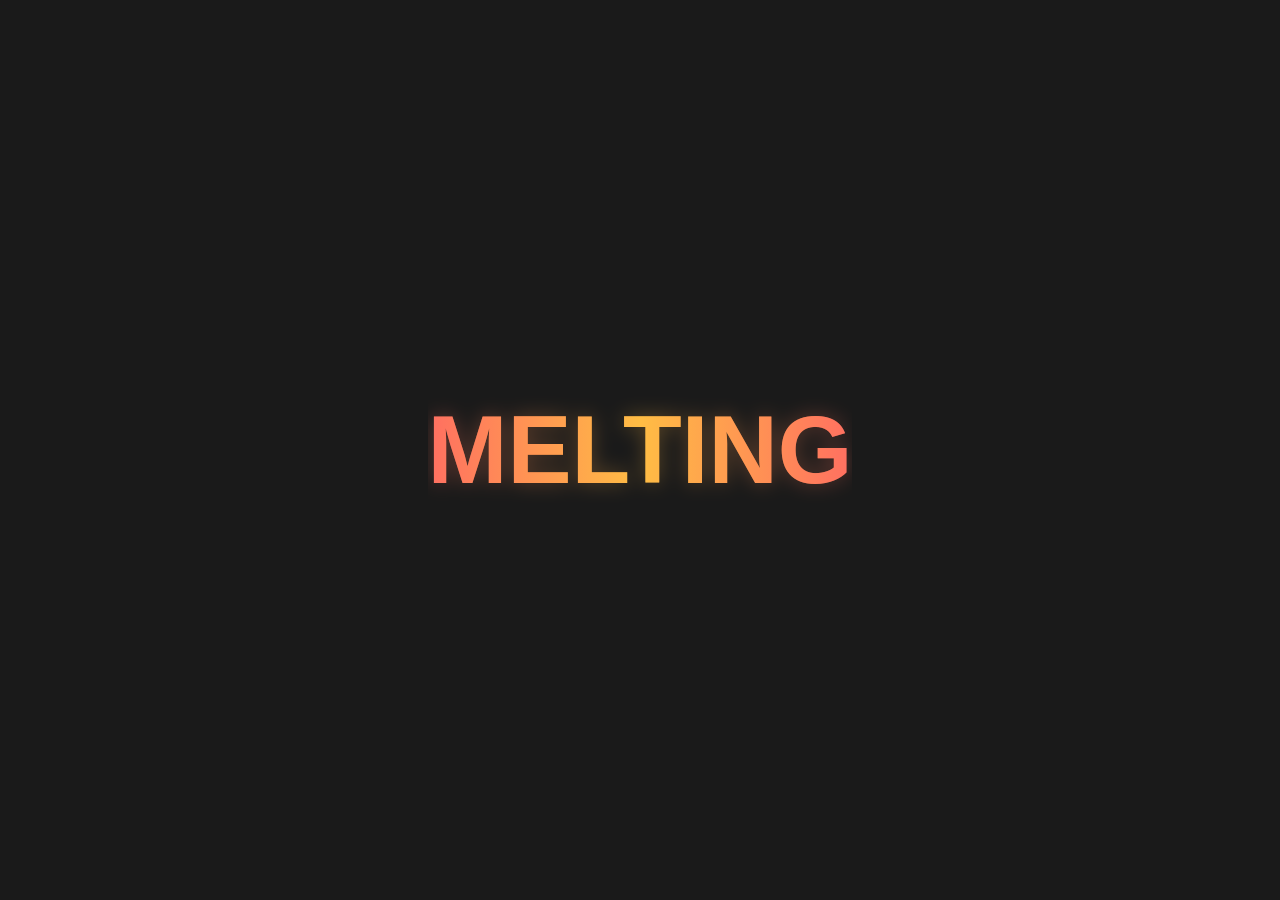
<file: index.html>
<!DOCTYPE html>
<html lang="en">
<head>
    <meta charset="UTF-8">
    <meta name="viewport" content="width=device-width, initial-scale=1.0">
    <title>Document</title>
    <link rel="stylesheet" href="style.css"/>
</head>
<body>
    <div class="melting-text-container">
    <h1 class="melting-text">MELTING</h1>
</div>

</body>
</html>
</file>
<file: style.css>
body {
    display: flex;
    justify-content: center;
    align-items: center;
    height: 100vh;
    margin: 0;
    background: #1a1a1a;
    overflow: hidden;
    font-family: 'Arial', sans-serif;
}

.melting-text-container {
    position: relative;
    overflow: hidden;
}

.melting-text {
    font-size: 6rem;
    font-weight: bold;
    text-transform: uppercase;
    color: #fff;
    position: relative;
    animation: melt 3s infinite ease-in-out;
    background: linear-gradient(90deg, #ff6f61, #ffbd44, #ff6f61);
    -webkit-background-clip: text;
    color: transparent;
}

.melting-text::before,
.melting-text::after {
    content: 'MELTING';
    position: absolute;
    top: 0;
    left: 0;
    width: 100%;
    height: 100%;
    background: linear-gradient(90deg, #ff6f61, #ffbd44, #ff6f61);
    -webkit-background-clip: text;
    color: transparent;
    z-index: -1;
    transform: scaleY(1);
    opacity: 0.5;
    animation: drip 3s infinite ease-in-out;
}

.melting-text::after {
    filter: blur(10px);
    opacity: 0.3;
}

@keyframes melt {
    0%, 100% {
        transform: translateY(0);
    }
    50% {
        transform: translateY(20px);
    }
}

@keyframes drip {
    0%, 100% {
        transform: scaleY(1);
        opacity: 0.5;
    }
    50% {
        transform: scaleY(1.5);
        opacity: 0.7;
    }
}
</file>
